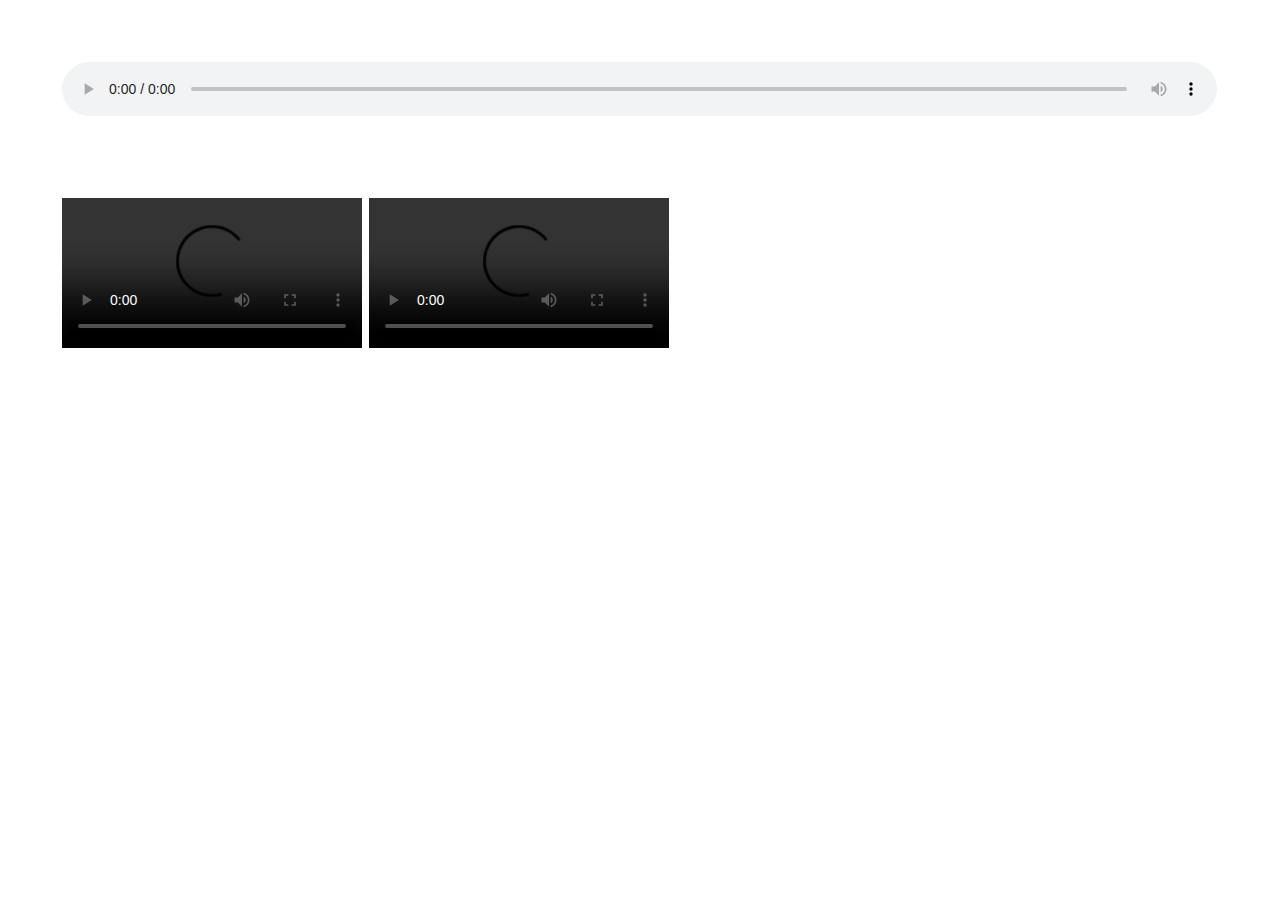
<file: AUDIOVIDEO/index.html>
<!DOCTYPE html>
<html lang="en">

<head>
    <meta charset="UTF-8">
    <meta name="viewport" content="width=device-width, initial-scale=1.0">
    <title>Document</title>
    <!-- Link to the CSS file -->
    <link rel="stylesheet" href="style.css">
</head>

<body>
    <audio controls>
        <source src="http://example.com/birds.ogg" type="audio/ogg; codec=opus">
        <source src="https://s3-us-west-2.amazonaws.com/s.cdpn.io/10558/birds.mp3" type="audio/mpeg">
        Sorry your browser doesn't not support audio.

    </audio>
    <video controls>
        <source src="https://s3-us-west-2.amazonaws.com/s.cdpn.io/10558/moonwalk.480p.vp9.webm" type="video/webm">
        <source src="https://s3-us-west-2.amazonaws.com/s.cdpn.io/10558/moonwalk.480p.h264.mp4" type="video/mp4">
    </video>
    <video controls>
        <source src="https://s3-us-west-2.amazonaws.com/s.cdpn.io/10558/moonwalk.480p.vp9.webm" type="video/webm">
        <source src="https://s3-us-west-2.amazonaws.com/s.cdpn.io/10558/moonwalk.480p.h264.mp4" type="video/mp4">

        <track src="https://s3-us-west-2.amazonaws.com/s.cdpn.io/10558/moonwalk.vtt" kind="captions" label="English"
            srclang="en" default>

        <track src="https://s3-us-west-2.amazonaws.com/s.cdpn.io/10558/moonwalk.es-la.es.vtt" kind="subtitles"
            label="Español" srclang="es">

        <p>This would be a video of a moonwalk, if your device supported playing this video.</p>
    </video>
    <iframe width="560" height="315" src="https://www.youtube-nocookie.com/embed/0Gr1XSyxZy0?si=018QoOU7_ebJNLVr"
        title="YouTube video player" frameborder="0"
        allow="accelerometer; autoplay; clipboard-write; encrypted-media; gyroscope; picture-in-picture; web-share"
        referrerpolicy="strict-origin-when-cross-origin" allowfullscreen></iframe>
</body>

</html>
</file>
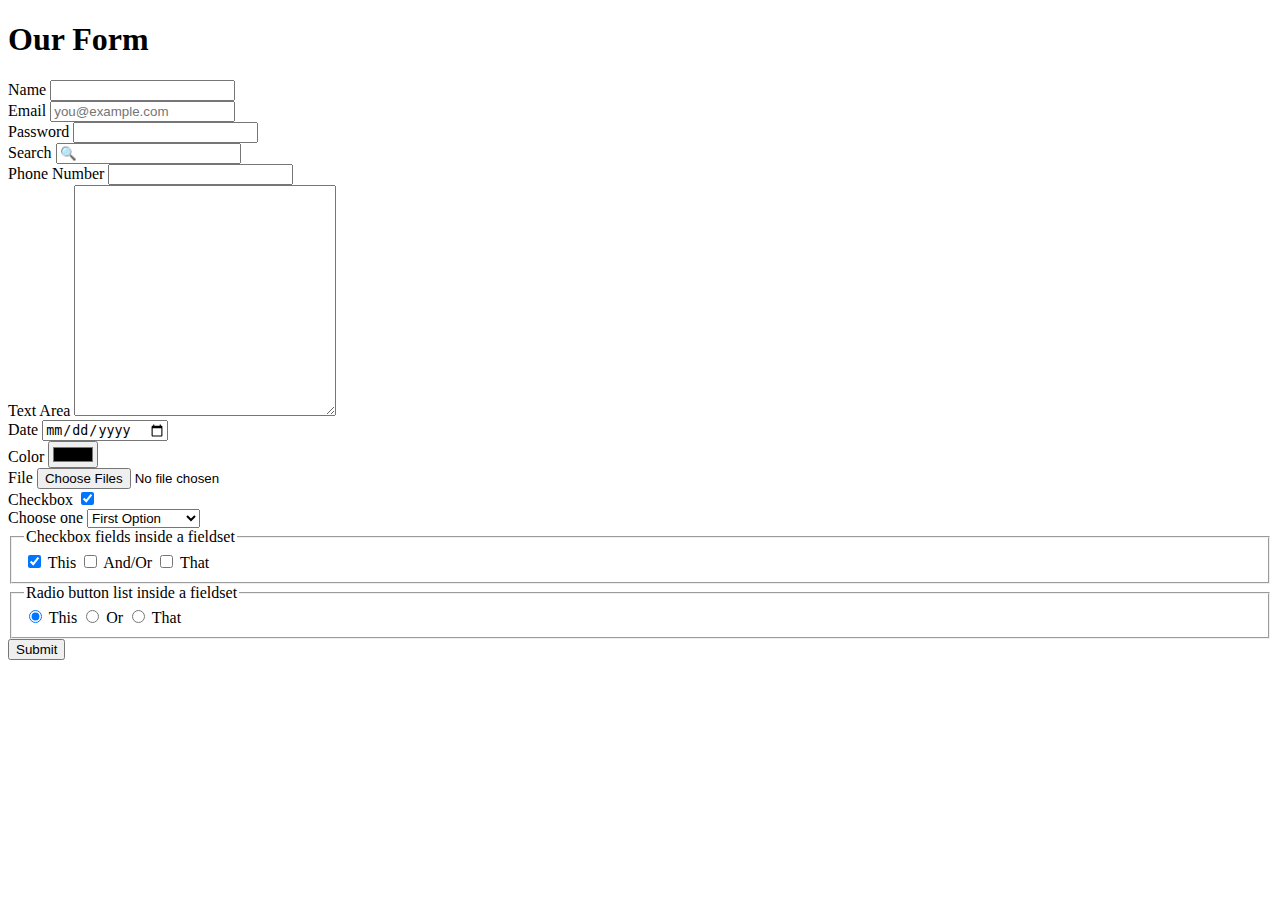
<file: FORMS/index.html>
<!DOCTYPE html>
<html lang="en">

<head>
    <meta charset="UTF-8">
    <meta name="viewport" content="width=device-width, initial-scale=1.0">
    <title>Document</title>
    <!-- <link rel="stylesheet" href="style.css"> -->
</head>

<body>
    <section class="">
        <h1>Our Form</h1>			
        <form action="received.html" method="get"> 
            <div>
                <label for="name">Name</label>
                <input id="name" name="name" type="text">
            </div>
            <div>
                <label for="email">Email</label>
                <input id="email" name="email" type="email" 
                       placeholder="you@example.com">
            </div>


            <div>
                <label for="password">Password</label>
                <input id="password" name="password" type="password">
            </div>
            <div>
                <label for="search">Search</label>
                <input id="search" name="search" type="search" placeholder="&#128269;">
            </div>
            <div>
                <label for="phone">Phone Number</label>
                <input id="phone" name="phone" type="tel">
            </div>
            
            <div>
                <label for="textarea">Text Area</label>
                <textarea  id="textarea" name="textarea" cols="30" rows="15"></textarea>
            </div>
                                
            <div>
                <label for="date">Date</label>
                <input id="date" name="date" type="date">
            </div>

            <div>
                <label for="color">Color</label>
                <input id="color" name="color" type="color">
            </div>

            <div>
                <label for="file">File</label>
                <input id="file" name="file" type="file" accept="image/*" multiple>
            </div>

            <div>
                <label for="checkbox">Checkbox</label>
                    <input id="checkbox" name="simplecheckbox" type="checkbox" value="The checkbox is checked" checked >
            </div>

                <div>
                    <label for="selectlist">Choose one</label>
                    <select id="selectlist" name="selectlist">
                      <option>First Option</option>
                      <option>Second Choice</option>
                      <option>Third Thing</option>
                    </select>
                </div>	
                                
                <fieldset>
                  <legend>Checkbox fields inside a fieldset</legend>
                    <input id="thischeck" name="checkboxlist" type="checkbox" value="This" checked >
                    <label for="thischeck">This</label>
                    <input id="orcheck" name="checkboxlist" type="checkbox" value="And Or">
                    <label for="orcheck">And/Or</label>
                    <input id="thatcheck" name="checkboxlist" type="checkbox" value="That">
                    <label for="thatcheck">That</label>
                </fieldset>
                
                <fieldset>
                  <legend>Radio button list inside a fieldset</legend>
                  <input id="thisradio" name="radiobutton" type="radio" value="This" checked>
                  <label for="thisradio">This</label>
                  <input id="orradio" name="radiobutton" type="radio" value="Or">
                  <label for="orradio">Or</label>
                  <input id="thatradio" name="radiobutton" type="radio" value="That">
                  <label for="thatradio">That</label>
                </fieldset>
            
            
            <button type="submit">Submit</button>
        </form>	
    </section>	
</body>

</html>
</file>
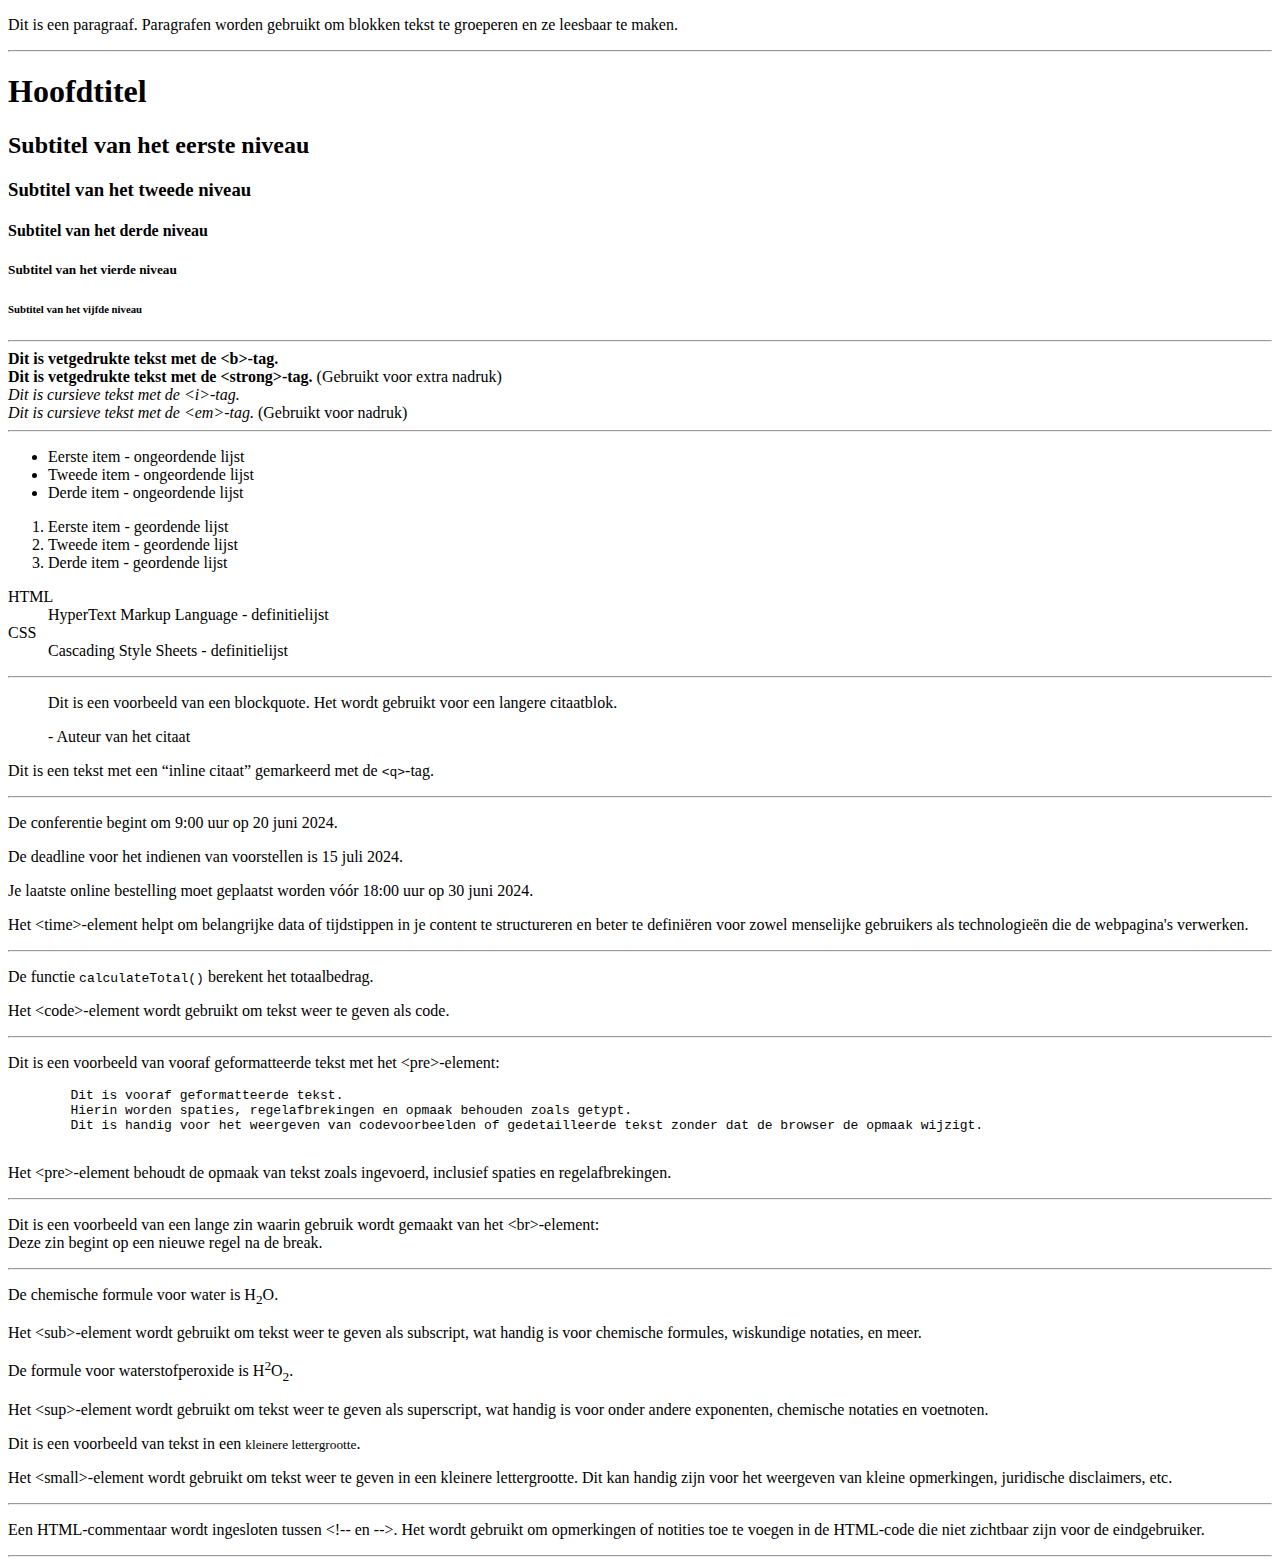
<file: HTML BASICS/index.html>
<!DOCTYPE html>
<html lang="en">

<head>
    <meta charset="UTF-8">
    <meta name="viewport" content="width=device-width, initial-scale=1.0">
    <title>Document</title>
</head>

<body>
    <p>Dit is een paragraaf. Paragrafen worden gebruikt om blokken tekst te groeperen en ze leesbaar te maken.</p>
    <hr>
    <h1>Hoofdtitel</h1>
    <h2>Subtitel van het eerste niveau</h2>
    <h3>Subtitel van het tweede niveau</h3>
    <h4>Subtitel van het derde niveau</h4>
    <h5>Subtitel van het vierde niveau</h5>
    <h6>Subtitel van het vijfde niveau</h6>
    <hr>
    <!-- Vetgedrukte tekst -->
    <b>Dit is vetgedrukte tekst met de &lt;b&gt;-tag.</b><br>
    <strong>Dit is vetgedrukte tekst met de &lt;strong&gt;-tag.</strong> (Gebruikt voor extra nadruk)<br>

    <!-- Cursieve tekst -->
    <i>Dit is cursieve tekst met de &lt;i&gt;-tag.</i><br>
    <em>Dit is cursieve tekst met de &lt;em&gt;-tag.</em> (Gebruikt voor nadruk)
    <hr>

    <ul>
        <li>Eerste item - ongeordende lijst</li>
        <li>Tweede item - ongeordende lijst</li>
        <li>Derde item - ongeordende lijst</li>
    </ul>
    <ol>
        <li>Eerste item - geordende lijst</li>
        <li>Tweede item - geordende lijst</li>
        <li>Derde item - geordende lijst</li>
    </ol>
    <dl>
        <dt>HTML</dt>
        <dd>HyperText Markup Language - definitielijst</dd>
        <dt>CSS</dt>
        <dd>Cascading Style Sheets - definitielijst</dd>
    </dl>
    <hr>
    <!-- Blockquote -->
    <blockquote>
        <p>Dit is een voorbeeld van een blockquote. Het wordt gebruikt voor een langere citaatblok.</p>
        <footer>- Auteur van het citaat</footer>
    </blockquote>

    <!-- Inline quote -->
    <p>Dit is een tekst met een <q>inline citaat</q> gemarkeerd met de <code>&lt;q&gt;</code>-tag.</p>
    <hr>
    <p>De conferentie begint om <time datetime="2024-06-20T09:00">9:00 uur</time> op 20 juni 2024.</p>

    <p>De deadline voor het indienen van voorstellen is <time datetime="2024-07-15">15 juli 2024</time>.</p>

    <p>Je laatste online bestelling moet geplaatst worden vóór <time datetime="2024-06-30T18:00">18:00 uur</time> op 30
        juni 2024.</p>
    <p>Het &lt;time&gt;-element helpt om belangrijke data of tijdstippen in je content te structureren en beter te
        definiëren voor zowel menselijke gebruikers als technologieën die de webpagina's verwerken.</p>
    <hr>
    <p>De functie <code>calculateTotal()</code> berekent het totaalbedrag.</p>
    <p>
        Het &lt;code&gt;-element wordt gebruikt om tekst weer te geven als code.
    </p>
    <hr>
    <p>Dit is een voorbeeld van vooraf geformatteerde tekst met het &lt;pre&gt;-element:</p>

    <pre>
        Dit is vooraf geformatteerde tekst.
        Hierin worden spaties, regelafbrekingen en opmaak behouden zoals getypt.
        Dit is handig voor het weergeven van codevoorbeelden of gedetailleerde tekst zonder dat de browser de opmaak wijzigt.
    </pre>

    <p>
        Het &lt;pre&gt;-element behoudt de opmaak van tekst zoals ingevoerd, inclusief spaties en regelafbrekingen.
    </p>
    <hr>
    <p>Dit is een voorbeeld van een lange zin waarin gebruik wordt gemaakt van het &lt;br&gt;-element:<br>
        Deze zin begint op een nieuwe regel na de break.
    </p>
    <hr>
    <p>De chemische formule voor water is H<sub>2</sub>O.</p>

    <p>
        Het &lt;sub&gt;-element wordt gebruikt om tekst weer te geven als subscript, wat handig is voor chemische
        formules, wiskundige notaties, en meer.
    </p>
    <p>De formule voor waterstofperoxide is H<sup>2</sup>O<sub>2</sub>.</p>

    <p>
        Het &lt;sup&gt;-element wordt gebruikt om tekst weer te geven als superscript, wat handig is voor onder andere
        exponenten, chemische notaties en voetnoten.
    </p>
    <p>Dit is een voorbeeld van tekst in een <small>kleinere lettergrootte</small>.</p>

    <p>
        Het &lt;small&gt;-element wordt gebruikt om tekst weer te geven in een kleinere lettergrootte. Dit kan handig
        zijn voor het weergeven van kleine opmerkingen, juridische disclaimers, etc.
    </p>
    <hr>
    <!-- Dit is een HTML-commentaar. Het wordt niet weergegeven in de browser. -->

    <p>
        Een HTML-commentaar wordt ingesloten tussen &lt;!-- en --&gt;. Het wordt gebruikt om opmerkingen of notities toe
        te voegen in de HTML-code die niet zichtbaar zijn voor de eindgebruiker.
    </p>
    <hr>
    

</body>

</html>
</file>
<file: AUDIOVIDEO/style.css>
html {
    font-family: Lora, Georgia, serif; 
    margin: 2em;
    font-size: 170%;
    line-height: 1.5;
  }
  audio {
    display: block;
    margin-bottom: 3rem;
    width: 100%;
  }
  video {
    max-width: 100%;
  }
</file>
<file: FORMS/style.css>
* { box-sizing: border-box; }

:root {
  --font-family: Avenir, Roboto, Helvetica, sans-serif;
	--black: black;
  --blue-black: #0c4364;
  --blue-grey: #4f7c97;
  --grey: #808080;
  --teal: #0b8663;
}

html {
  font-family: var(--font-family);
  font-size: 1rem;
  color: var(--blue-black);
}

body {
  margin: 2rem;
}
@media (min-width: 600px) {
	body {
	  margin: 4rem;
	}
}

h1 {
  margin-bottom: 1rem;
}


label {
	display: block;
	padding: 1.25rem 0 0.25rem;
}

textarea,
input,
fieldset,
select {
	display: block;
  width: 100%;
}
fieldset textarea,
fieldset input {
	display: inline;
	width: auto;
}

textarea,
input,
select {
  padding: 0.5rem;
  font-family: var(--font-family);
  font-size: 1rem;
  color: var(--black);
  border: 1px solid var(--grey);
}
textarea:focus,
input:focus,
select:focus,
fieldset:focus-within {
  border: 1px solid var(--teal);
  box-shadow: 0px 0px 2px var(--teal);
}
div:focus-within label {
	color: var(--teal);
}

fieldset {
	display: grid;
	grid-template-columns: min-content 1fr;
	margin: 3rem 0;
  border: 1px solid var(--grey);
	grid-column: 2;
}
legend {
	margin: 0 0 0.5rem -1rem;
	padding: 0.14rem 0.5rem 0.08rem 0.5rem;	
	color: black;
	background: #b4dfe6;
}
fieldset:focus-within legend {
	color: var(--teal);
}

select {
	-webkit-appearance: none;
	background: #fff url("data:image/svg+xml,%3csvg xmlns='http://www.w3.org/2000/svg' viewBox='0 0 16 16'%3e%3cpath fill='none' stroke='%23343a40' stroke-linecap='round' stroke-linejoin='round' stroke-width='2' d='M2 5l6 6 6-6'/%3e%3c/svg%3e") no-repeat right .75rem center/16px 12px;
}

textarea {
	/* If you apply min-width and max-width, you can keep the box from being resized in the horizontal direction by the user. Pretty cool. */
	min-width: 100%;
	max-width: 100%; 
}

input[type="search"]::placeholder {
	text-align: right;
}
input[type="color"] {
  inline-size: 3.6rem;
  block-size: 1.8rem;
  padding: 0;
  border: none;
}
input[type="color"]:focus {
  padding: 3px;
  background: var(--teal);
}
input[type="file"] {
	padding-inline-start: 0;
  border: none;
}
input[type="file"]:focus {
	outline: 1px solid var(--teal);
}

input[type="checkbox"] {
	width: min-content;
}

@supports(-webkit-appearance: none) {
	input[type="checkbox"], 
	fieldset input[type="checkbox"] {
		-webkit-appearance: none;
		width: 1.75rem;
		height: 1.75rem;
		border: 1px solid var(--grey);
		margin: 0.3rem 0 0 0;
		padding: 0;
	}
	input[type="checkbox"]:focus, 
	fieldset input[type="checkbox"]:focus {
		border: 1px solid var(--teal);
	}
	input[type="checkbox"]:checked, 
	fieldset input[type="checkbox"]:checked {
		position: relative;
		background: none; /* Make sure the box is not dark on iOS, when checked */
	}
	input[id="checkbox"]:checked::after, 
	fieldset input[type="checkbox"]:checked::after {
		position: absolute;
		top: 6px;
		left: 2px;
		
		/* Create a checkmark in CSS. Could an SVG or content: "✓"; instead. */
		width: 1.0rem;
		height: 0.3rem;
		content: "";
		border: 5px solid var(--blue-black);
		border-right: none;
		border-top: none;
		transform: rotate(-45deg);
	}

	input[type="radio"], 
	fieldset input[type="radio"] {
		-webkit-appearance: none;
		width: 1.75rem;
		height: 1.75rem;
		border-radius: 50%;
		border: 1px solid var(--grey);
		margin: 0.3rem 0 0 0;
		padding: 0;
	}
	input[type="radio"]:focus, 
	fieldset input[type="radio"]:focus {
		border: 1px solid var(--teal);
	}
	input[type="radio"]:checked, 
	fieldset input[type="radio"]:checked {
		position: relative;
		background: none; /* Make sure the box is not dark on iOS, when checked */
	}
	input[id="radio"]:checked::after, 
	fieldset input[type="radio"]:checked::after {
		position: absolute;
		top: 0.35rem;
		left: 0.35rem;
		width: 0.9rem;
		height: 0.9rem;
		background: var(--blue-black);
		border-radius: 50%;
		content: "";
	}
}



button {
  grid-column: 2;
  justify-self: end;    
  display: block;
  padding: 0.4em 0.8em;
  background: #8befff;
  border: none;
  border-radius: 0.25em;
  font-size: 1rem;
  font-weight: normal;
  text-transform: uppercase;
  color: var(--blue-black);
}
button:focus {
	outline: none;
	background: #96ffe1;
	box-shadow: 1px 1px 5px #ccc;
}


@supports (display: grid) {
	@media (min-width: 600px) {		
		form > div {
		  display: contents;
		  /* It may not yet be a good idea to use this on a real website.
			  `display: contents` has accessibility bugs that need to get fixed!
			  https://caniuse.com/#feat=css-display-contents
			  Subgrid might be a better solution. Depends on level of browser support.
			  https://caniuse.com/#search=subgrid
			  */
		}
		form {
			display: grid;
			grid-template-columns: max-content minmax(10ch, 40ch);
			gap: 1.5rem 1rem;
		}
		fieldset {
			margin: 1rem 0;
		}
		label {
		  text-align: right; /* fallback for IE11, Edge 18, and earlier */
		  text-align: end;   /* correct way to do text-align, 
			  										now that Logical Properties are supported, 
														https://caniuse.com/#feat=css-logical-props */
			padding: calc(0.5rem + 1px) 0;
		}
		fieldset label {
		  text-align: left; 
		  text-align: start;  
			padding: calc(0.5rem + 1px) 0 calc(0.5rem + 1px) 1rem;
		}		
	select {
		grid-column: 2;
	}
	}
}





/* If you'd like to remove the boxes around the fieldset, this will do it:
	
fieldset {
  margin-inline-start: 0;
  margin-inline-end: 0;
  padding-block-start: 0;
  padding-block-end: 0;
  padding-inline-start: 0;
  padding-inline-end: 0;
  border: none;
  min-inline-size: min-content;
} 

*/
</file>
